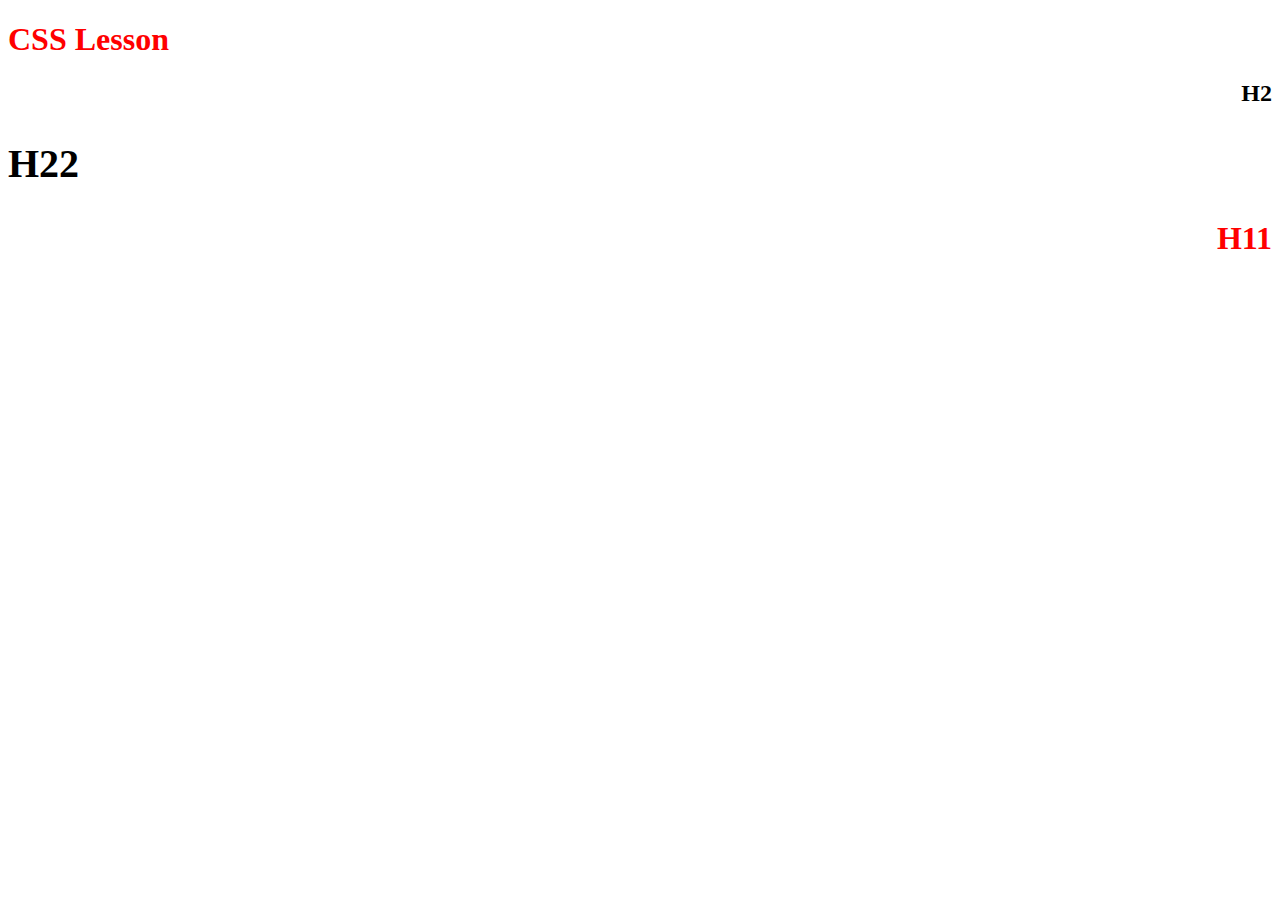
<file: session12/index.html>
<!DOCTYPE html>
<html lang="en">
<head>
    <meta charset="UTF-8">
    <meta name="viewport" content="width=device-width, initial-scale=1.0">
    <meta http-equiv="X-UA-Compatible" content="ie=edge">
    <title>Document</title>
    <link rel="stylesheet" href="style.css">
    
</head>
<body>
    <h1>CSS Lesson</h1>
    <h2 class="h1">H2</h2>
    <h2 id="h2">H22</h2>
    <h1 class="h1">H11</h1>
</body>
</html>
</file>
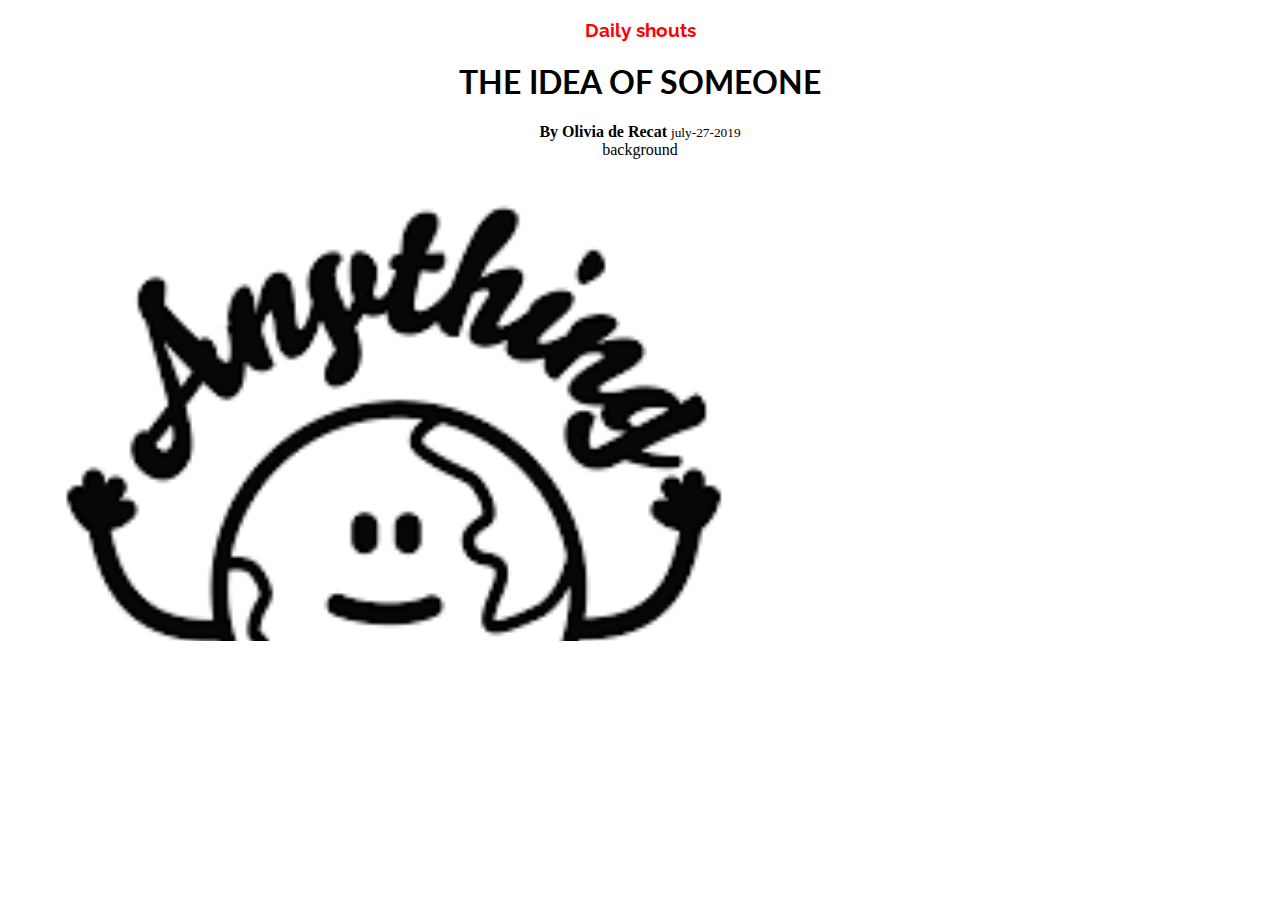
<file: session12/bt.html>
<!DOCTYPE html>
<html lang="en">
<head>
    <meta charset="UTF-8">
    <meta name="viewport" content="width=device-width, initial-scale=1.0">
    <meta http-equiv="X-UA-Compatible" content="ie=edge">
    <title>Document</title>
    <link rel="stylesheet" href="bt.css">
    <link href="https://fonts.googleapis.com/css?family=Lato|Raleway&display=swap" rel="stylesheet">
</head>
<body>
    <h3>Daily shouts</h3>
    <h1>THE IDEA OF SOMEONE</h1>
    <b>
        By Olivia de Recat
    </b>
    <small>
        july-27-2019
    </small>
    <div id="b-ele">
        background
    </div>
</body>
</html>
</file>
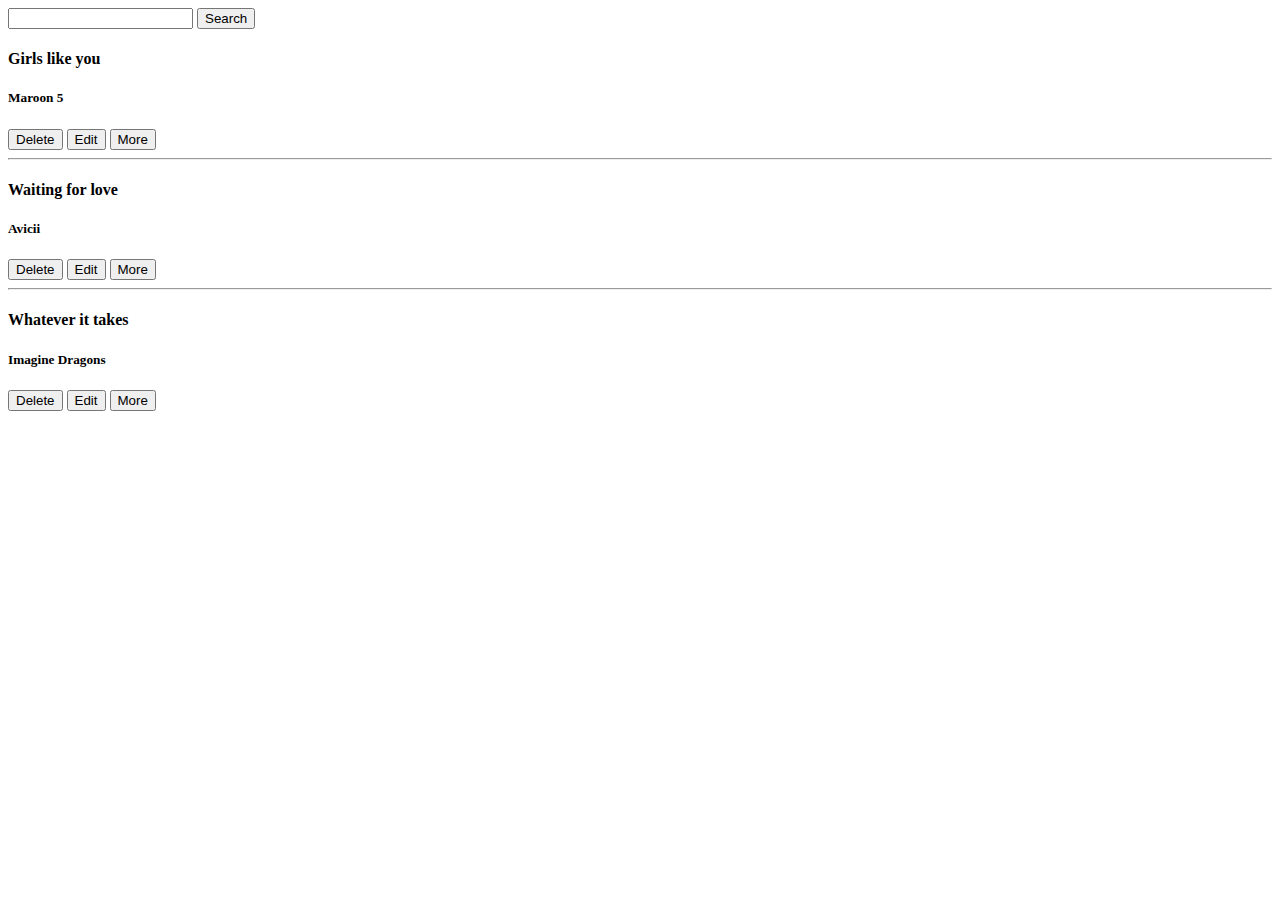
<file: session12/bt2.html>
<!DOCTYPE html>
<html lang="en">
<head>
    <meta charset="UTF-8">
    <meta name="viewport" content="width=device-width, initial-scale=1.0">
    <meta http-equiv="X-UA-Compatible" content="ie=edge">
    <title>Document</title>
</head>
<body>
    <input type="text" id="search_bar">
    <button onclick="search()">Search</button>
    <div id="song_container">
        <div class="song" song_id="78ab12">
            <h4 class="title">Girls like you</h4>
            <h5 class="artist">Maroon 5</h5>
            <button class="btnd">Delete</button>
            <button class="btne">Edit</button>
            <button class="btnm">More</button>
        </div>
        <hr>
        <div class="song" song_id="ab762">
            <h4 class="title">Waiting for love</h4>
            <h5 class="artist">Avicii</h5>
            <button class="btnd">Delete</button>
            <button class="btne">Edit</button>
            <button class="btnm">More</button>
        </div>
        <hr>
        <div class="song" song_id="12354">
            <h4 class="title">Whatever it takes</h4>
            <h5 class="artist">Imagine Dragons</h5>
            <button class="btnd">Delete</button>
            <button class="btne">Edit</button>
            <button class="btnm">More</button>
        </div>
    </div>
    <script src="bt2.js"></script>
</body>
</html>
</file>
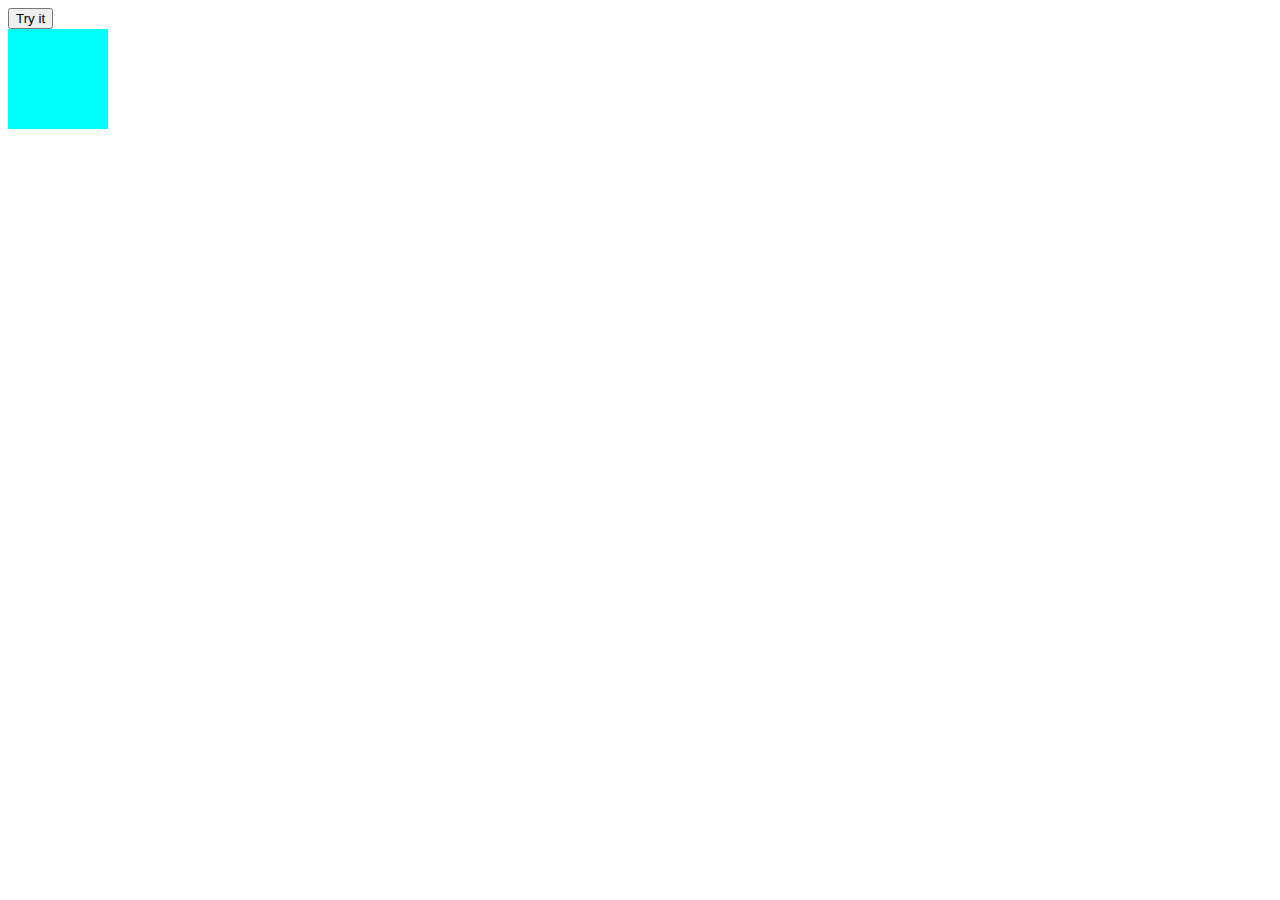
<file: session12/bt3.html>
<!DOCTYPE html>
<html lang="en">
<head>
    <meta charset="UTF-8">
    <meta name="viewport" content="width=device-width, initial-scale=1.0">
    <meta http-equiv="X-UA-Compatible" content="ie=edge">
    <link rel="stylesheet" href="bt3.css">
    <title>Document</title>
</head>
<body>
    <button onclick="myFunction()">Try it</button>
    <div id="box"></div>
    <script src="bt3.js"></script>
</body>
</html>
</file>
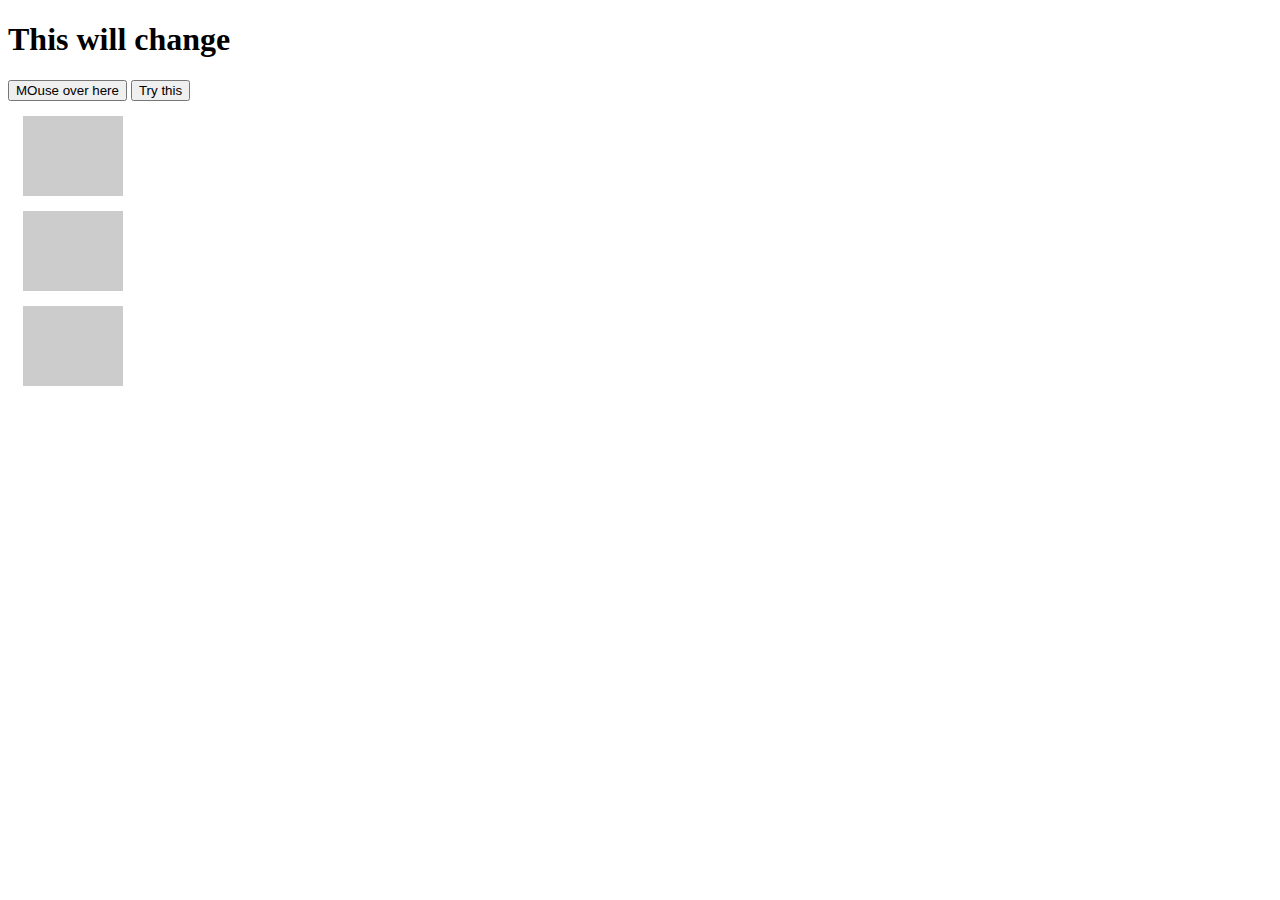
<file: session12/events.html>
<!DOCTYPE html>
<html lang="en">
<head>
    <meta charset="UTF-8">
    <meta name="viewport" content="width=device-width, initial-scale=1.0">
    <meta http-equiv="X-UA-Compatible" content="ie=edge">
    <link rel="stylesheet" href="find.css">
    <title>Document</title>
</head>
<body onload="bodyLoaded()">
    <h1 id="this">This will change</h1>
    <button onmouseover="onMouseover()">MOuse over here</button>
    <button onclick="test1()">Try this</button>
    <div class="rect"></div>
    <div class="rect"></div>
    <div class="rect"></div>
    <script src="events.js"></script>

</body>
</html>
</file>
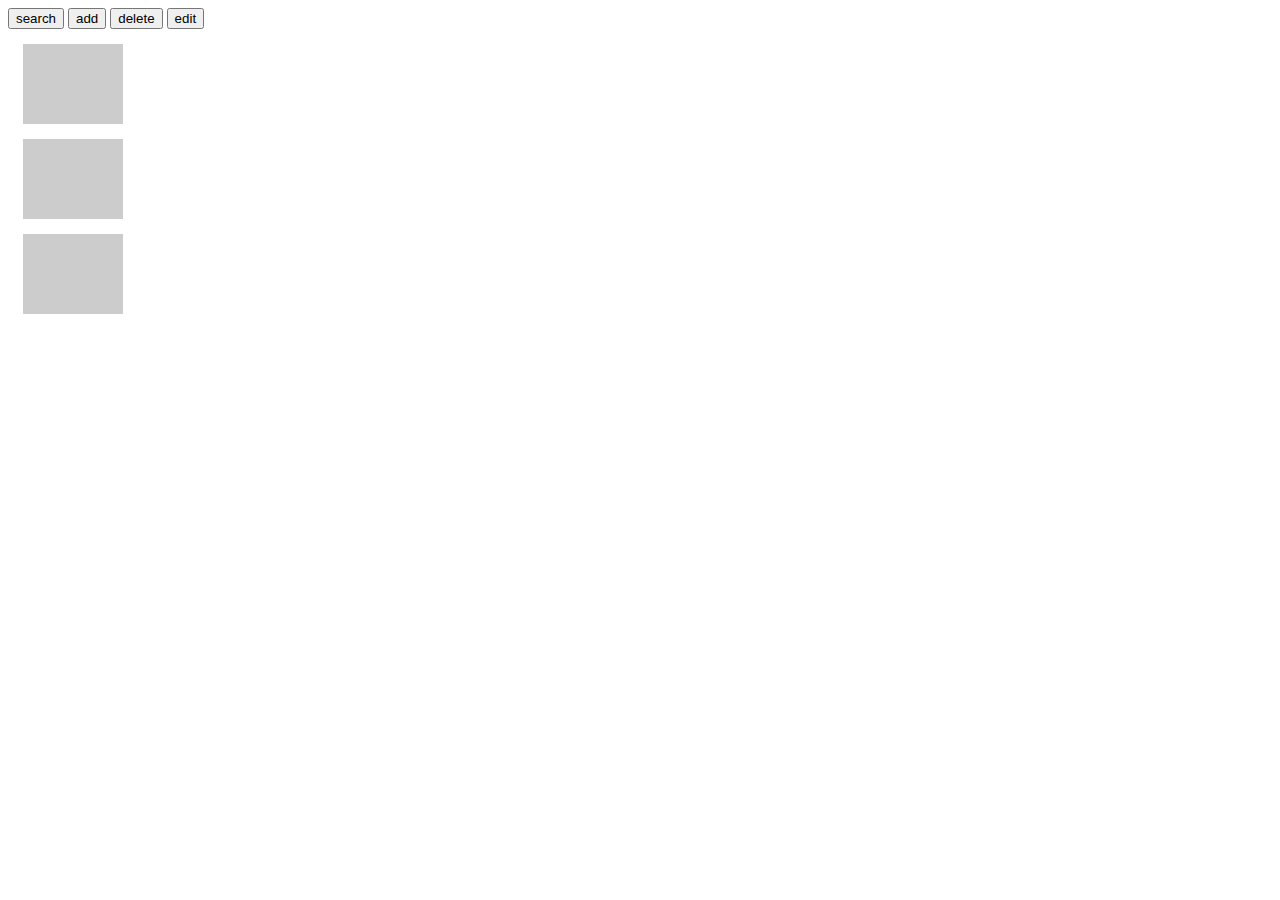
<file: session12/find.html>
<!DOCTYPE html>
<html lang="en">
<head>
    <meta charset="UTF-8">
    <meta name="viewport" content="width=device-width, initial-scale=1.0">
    <meta http-equiv="X-UA-Compatible" content="ie=edge">
    <link rel="stylesheet" href="find.css">
    <title>Document</title>
</head>
<body>
    <button id="search1">search</button>
    <button>add</button>
    <button>delete</button>
    <button>edit</button>
    <div class="rect"></div>
    <div class="rect"></div>
    <div class="rect"></div>
    <script src="events.js"></script>
</body>
</html>
</file>
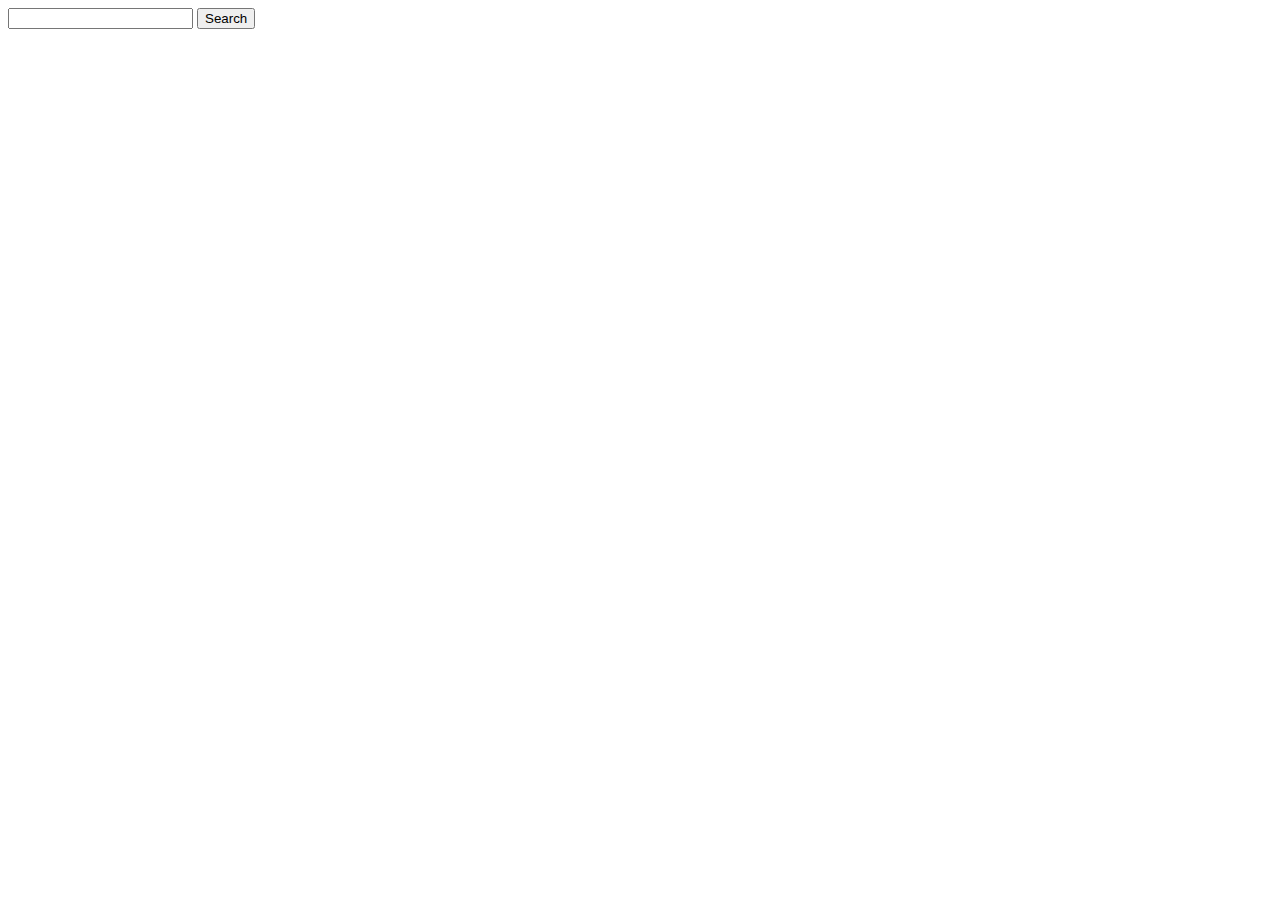
<file: session12/read.html>
<!DOCTYPE html>
<html lang="en">
<head>
    <meta charset="UTF-8">
    <meta name="viewport" content="width=device-width, initial-scale=1.0">
    <meta http-equiv="X-UA-Compatible" content="ie=edge">
    <title>Read</title>
</head>
<body>
    <input type="text" id="search_bar">
    <button onclick="search()">Search</button>
    <script src="read.js"></script>
</body>
</html>
</file>
<file: session12/style.css>
h1 {
    color:red;
}
#h2 {
    color:rosybrown
    font-family: 'Hanalei', cursive;
    font-size: 40px;
}
.h1 {
    text-align: right;
}
</file>
<file: session12/bt.css>
body{
    text-align:center;
}
h3 {
    color:red;
    font-family: 'Raleway', sans-serif;


}
h1 {
    font-family: 'Lato', sans-serif;
    text-transform: capitalize;

}
#b-ele {
    
    height: 500px;
    width: 100%;
    background-image: url([data-uri]);
    background-size: contain;
    background-repeat: no-repeat;
    background-attachment: fixed;
}
</file>
<file: session12/bt3.css>
#box{
    width:100px;
    height:100px;
    background-color: aqua
}
</file>
<file: session12/find.css>
.rect {
    width: 100px;
    height: 80px;
    background-color: #cccccc;
    margin: 15px;
}
</file>
